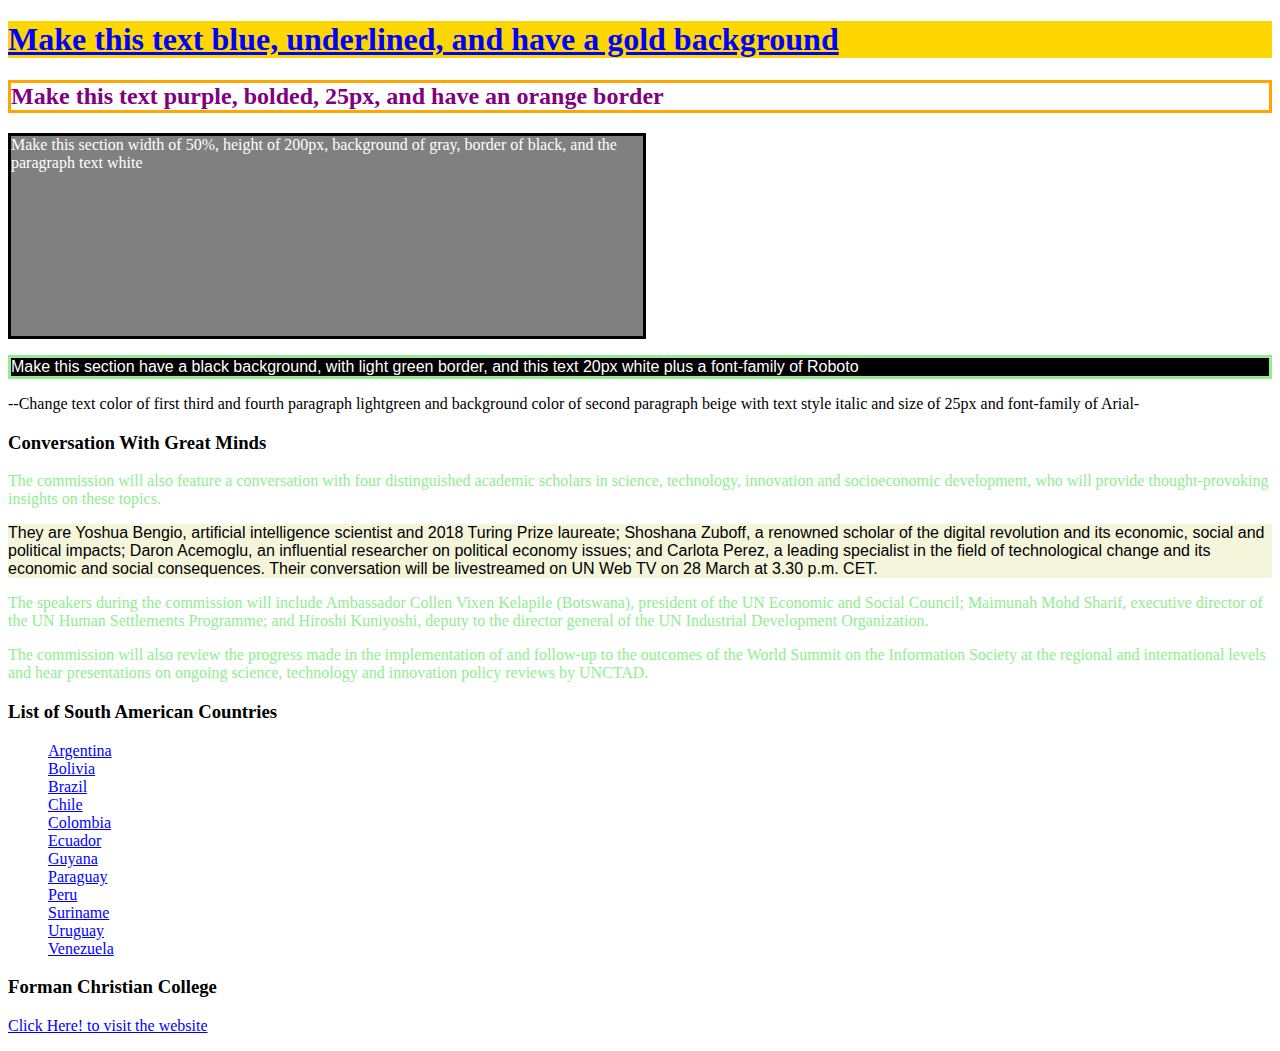
<file: index.html>
<!DOCTYPE html>
<html lang="en">
	<head>
		<title>Lab Exam 02: Basic CSS</title>
		
        <link href="style.css" rel="stylesheet" type="text/css">
	</head>
	<body>
		<h1  class="p1">Make this text blue, underlined, and have a gold background</h1>
		<h2 class="p2">Make this text purple, bolded, 25px, and have an orange border </h2>
		<section >
			<p class="p3" >Make this section width of 50%, height of 200px, background of gray, border of black, and the paragraph text white</p>
		</section>
		<section>
			<p class="p4">Make this section have a black background, with light green border, and this text 20px white plus a font-family of Roboto</p>
        </section>

        <p >--Change text color of first third and fourth paragraph lightgreen and background color of second paragraph beige with text style italic and size of 25px and font-family of Arial-</p>
        <section>
            <h3>Conversation With Great Minds</h3>
            <p class="p5"> The commission will also feature a conversation with four distinguished academic scholars in science, technology, innovation and socioeconomic development, who will provide thought-provoking insights on these topics.</p>

            <p class="p6">They are Yoshua Bengio, artificial intelligence scientist and 2018 Turing Prize laureate; Shoshana Zuboff, a renowned scholar of the digital revolution and its economic, social and political impacts; Daron Acemoglu, an influential researcher on political economy issues; and Carlota Perez, a leading specialist in the field of technological change and its economic and social consequences. Their conversation will be livestreamed on UN Web TV on 28 March at 3.30 p.m. CET.</p>

            <p class="p5">The speakers during the commission will include Ambassador Collen Vixen Kelapile (Botswana), president of the UN Economic and Social Council; Maimunah Mohd Sharif, executive director of the UN Human Settlements Programme; and Hiroshi Kuniyoshi, deputy to the director general of the UN Industrial Development Organization.</p>

            <p class="p5">The commission will also review the progress made in the implementation of and follow-up to the outcomes of the World Summit on the Information Society at the regional and international levels and hear presentations on ongoing science, technology and innovation policy reviews by UNCTAD.</p>
        </section>

        <section> 
            <h3>List of South American Countries</h3>
            <ul class="p7">
                <li> <a href="https://en.wikipedia.org/wiki/Argentina">Argentina</a></li>
                <li><a href="https://en.wikipedia.org/wiki/Bolivia" > Bolivia</a></li>
                <li><a href="https://en.wikipedia.org/wiki/Brazil" > Brazil</a></li>
                <li><a href="https://en.wikipedia.org/wiki/Chile" > Chile</a></li>
                <li><a href="https://en.wikipedia.org/wiki/Colombia">Colombia</a></li>
                <li><a href="https://en.wikipedia.org/wiki/Ecuador"> Ecuador</a></li>
                <li><a href="https://en.wikipedia.org/wiki/Guyana"> Guyana</a></li>
                <li><a href="https://en.wikipedia.org/wiki/Paraguay">Paraguay</a></li>
                <li><a href="https://en.wikipedia.org/wiki/Peru"> Peru</a></li>
                <li><a href="https://en.wikipedia.org/wiki/Suriname"> Suriname</a></li>
                <li><a href="https://en.wikipedia.org/wiki/Uruguay"> Uruguay</a></li>
                <li><a href="https://en.wikipedia.org/wiki/Venezuela"> Venezuela</a></li>
            </ul>
        </section>

        <section>
            <h3>Forman Christian College</h3>
            <p ><a href="https://www.fccollege.edu.pk/">  Click Here! to visit the website</a></p>
        </section>
	</body>
</html>
</file>
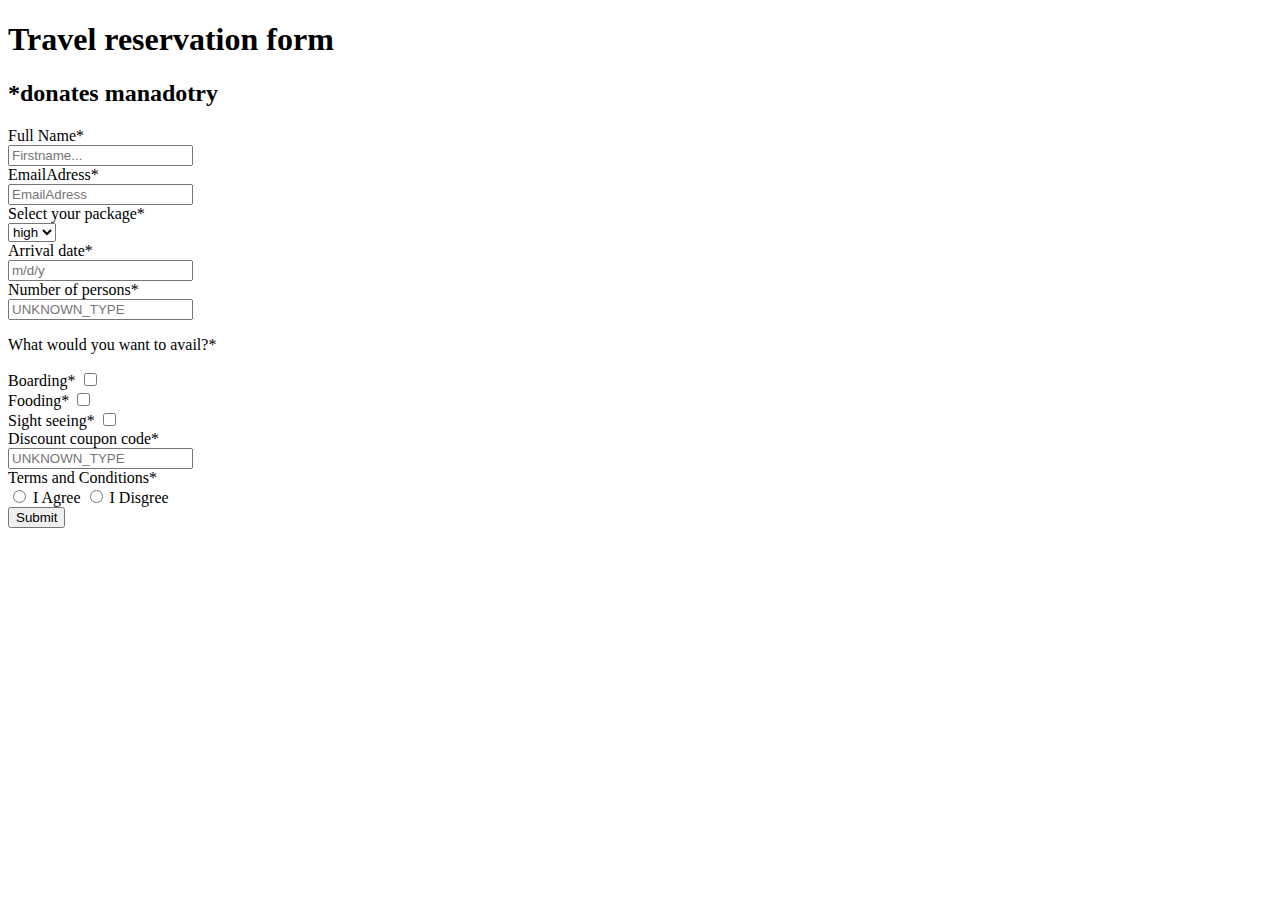
<file: form.html>
<!DOCTYPE html>
<html lang="en">
<head>
    <meta charset="UTF-8">
    <meta http-equiv="X-UA-Compatible" content="IE=edge">
    <meta name="viewport" content="width=device-width, initial-scale=1.0">
    <title>Document</title>
</head>
<title>lab 3 : forms</title>
<body>
    <h1>Travel reservation form </h1>
    <h2>*donates manadotry</h2>
    <form action="">
        <label for="">Full Name*</label><br>
        <input  type="text" placeholder="Firstname..."><br>

        <label for="">EmailAdress*</label><br>
        <input  type="text" placeholder="EmailAdress"><br>

        <label for="">Select your package*</label><br>
        <select name="Pakage" >
            <option value="">high</option>
            <option value="">low</option>
        </select><br>
        <label for="">Arrival date*</label><br>
        <input  type="text" placeholder="m/d/y"><br>
        <label for="">Number of persons*</label><br>
        <input  type="text" placeholder="UNKNOWN_TYPE"><br>
        
        <form action=""></form>
        <p>What would you want to avail?*</p>
        <label for="">Boarding*</label>
        <input type="checkbox" id="vehicle1" name="vehicle1" value="Bike"><br>
        <label for="">Fooding*</label>
        <input type="checkbox" id="vehicle1" name="vehicle1" value="Bike"><br>
        <label for="">Sight seeing*</label>
        <input type="checkbox" id="vehicle1" name="vehicle1" value="Bike"><br>  
         
        <label for="">Discount coupon code*</label><br>
        <input  type="text" placeholder="UNKNOWN_TYPE"><br>
        <label for="">Terms and Conditions*</label><br>

        <input type="radio" id="html" name="fav_language" value="HTML">
        <label for="html">I Agree</label>
        <input type="radio" id="html" name="fav_language" value="HTML">
        <label for="html">I Disgree</label><br>

        <input type="submit" placeholder="complete">
    </form>

</body>
</html>
</file>
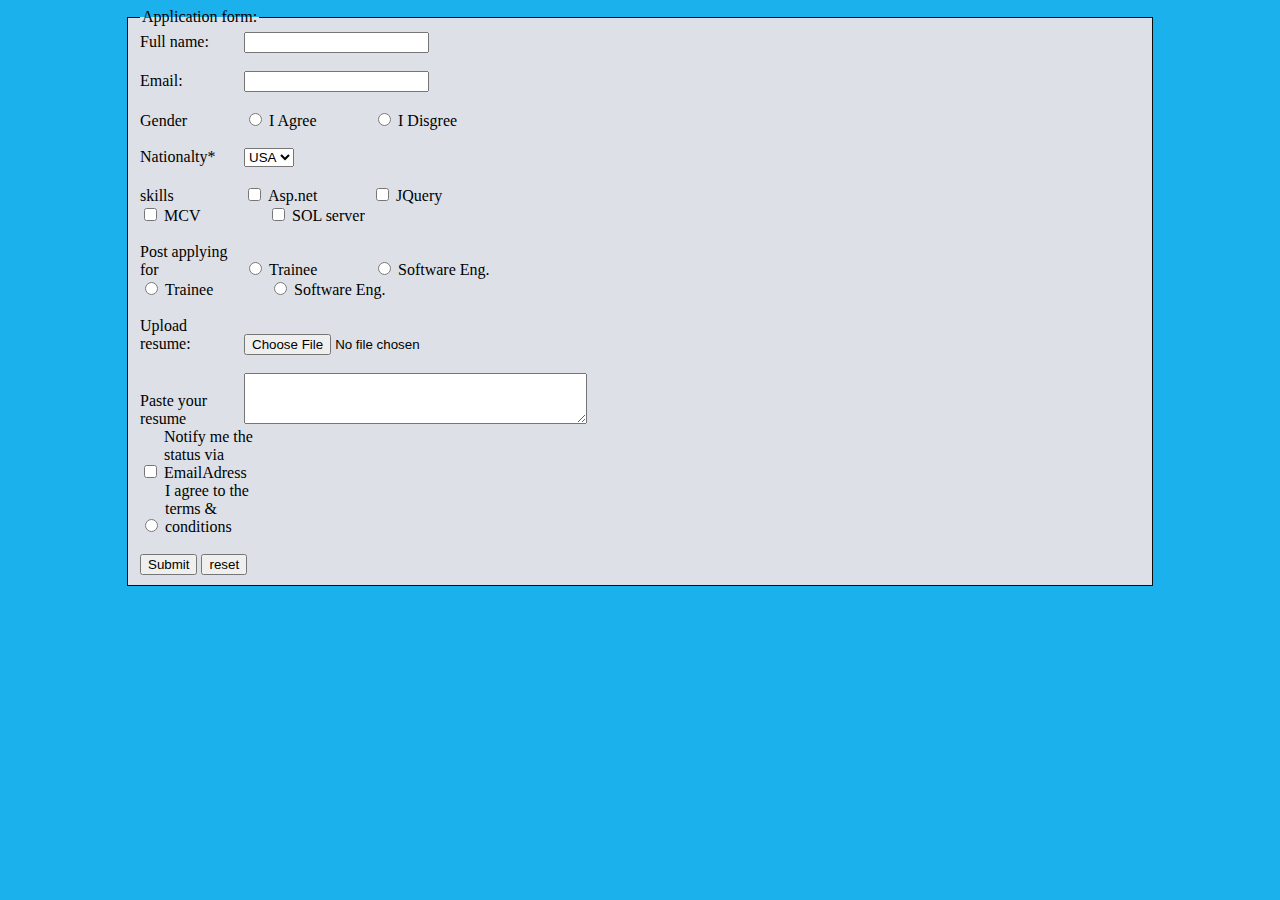
<file: form2.html>
<!DOCTYPE html>
<html lang="en">
<head>
    <meta charset="UTF-8">
    <meta http-equiv="X-UA-Compatible" content="IE=edge">
    <meta name="viewport" content="width=device-width, initial-scale=1.0">
    <title>Document</title>
    <link href="form2_style.css" rel="stylesheet" type="text/css">
</head>
<body>
    <form action="/action_page.php">
        <fieldset>
          <legend>Application form:</legend>
          <label for="fname">Full name:</label>
          <input type="text" id="fname" name="fname"><br><br>
          <label for="fname">Email:</label>
          <input type="text" id="fname" name="fname"><br><br>

          <label for="">Gender</label>
          <input type="radio" id="html" name="fav_language" value="HTML">
          <label for="html">I Agree</label>
          <input type="radio" id="html" name="fav_language" value="HTML">
          <label for="html">I Disgree</label><br><br>

          <label for="">Nationalty*</label>
        <select name="Pakage" >
            <option value="">USA</option>
            <option value="">UAE</option>
        </select><br><br>

        <label for="">skills</label>
        <input type="checkbox" id="vehicle1" name="vehicle1" value="Bike">
        <label for="">Asp.net</label>
        <input type="checkbox" id="vehicle1" name="vehicle1" value="Bike">
        <label for="">JQuery</label><br>
        <input type="checkbox" id="vehicle1" name="vehicle1" value="Bike">
        <label for="">MCV</label>
        <input type="checkbox" id="vehicle1" name="vehicle1" value="Bike">
        <label for="">SOL server</label><br><br>
    

        <label for="">Post applying for</label>
          <input type="radio" id="html" name="fav_language" value="HTML">
          <label for="html">Trainee</label>
          <input type="radio" id="html" name="fav_language" value="HTML">
          <label for="html">Software Eng.</label><br>
          <input type="radio" id="html" name="fav_language" value="HTML">
          <label for="html">Trainee</label>
          <input type="radio" id="html" name="fav_language" value="HTML">
          <label for="html">Software Eng.</label><br><br>
        
          <label for="img">Upload resume:</label>
          <input type="file" id="img" name="img" accept="image/*"><br><br>

          <label for="">Paste your resume</label>
          <textarea name="" id="" cols="40" rows="3"></textarea><br>
          


    
          <input type="checkbox" id="vehicle1" name="vehicle1" value="Bike">
          <label for="">Notify me the status via EmailAdress</label><br>

          <input type="radio" id="html" name="fav_language" value="HTML">
          <label for="html">I agree to the terms & conditions</label><br><br>


        <input type="submit" value="Submit">
        <input type="submit" value="reset">
        </fieldset>
      </form>
</body>
</html>
</file>
<file: style.css>
.p1 {  color: blue; background-color: gold; text-decoration: underline; 

}
.p2 {color: purple; font-weight: bold; border:  solid orange; font: 25px;


}
.p3{ height: 200px; width: 50%; background-color: gray; border: solid black; font: 20px; color: white;

}
.p4{
    color:white;background-color: black; border: solid lightgreen; font: 20px; font-family: -apple-system, BlinkMacSystemFont, 'Segoe UI', Roboto, Oxygen, Ubuntu, Cantarell, 'Open Sans', 'Helvetica Neue', sans-serif;
}

.p5 {
    color: lightgreen;
}
.p6{background-color: beige; font: italic, 25px; font-family: Arial, Helvetica, sans-serif;

}
.p7{
    list-style: none;
}
a:link{
    color: blue;
}
a:visited{

    color: black;
}
a:hover{

    color: purple;
}
a:active{
    color: hotpink;
}
© 2022 GitHub, Inc.
Terms
Privacy
Security
Status
Docs
Contact GitHub
Pricing
API
Training
Blog
About
</file>
<file: form2_style.css>
label {width: 100px; display: inline-block;}
fieldset{
    border: 1px solid #dde1e7);
    width: 1000px;
    margin:auto;
  }
  body {
    background-color: #1bb1ec;
  }
  fieldset
{ 
border: solid 1px #0c0c0c;
background-color:#dde1e7 !important;

}
</file>
